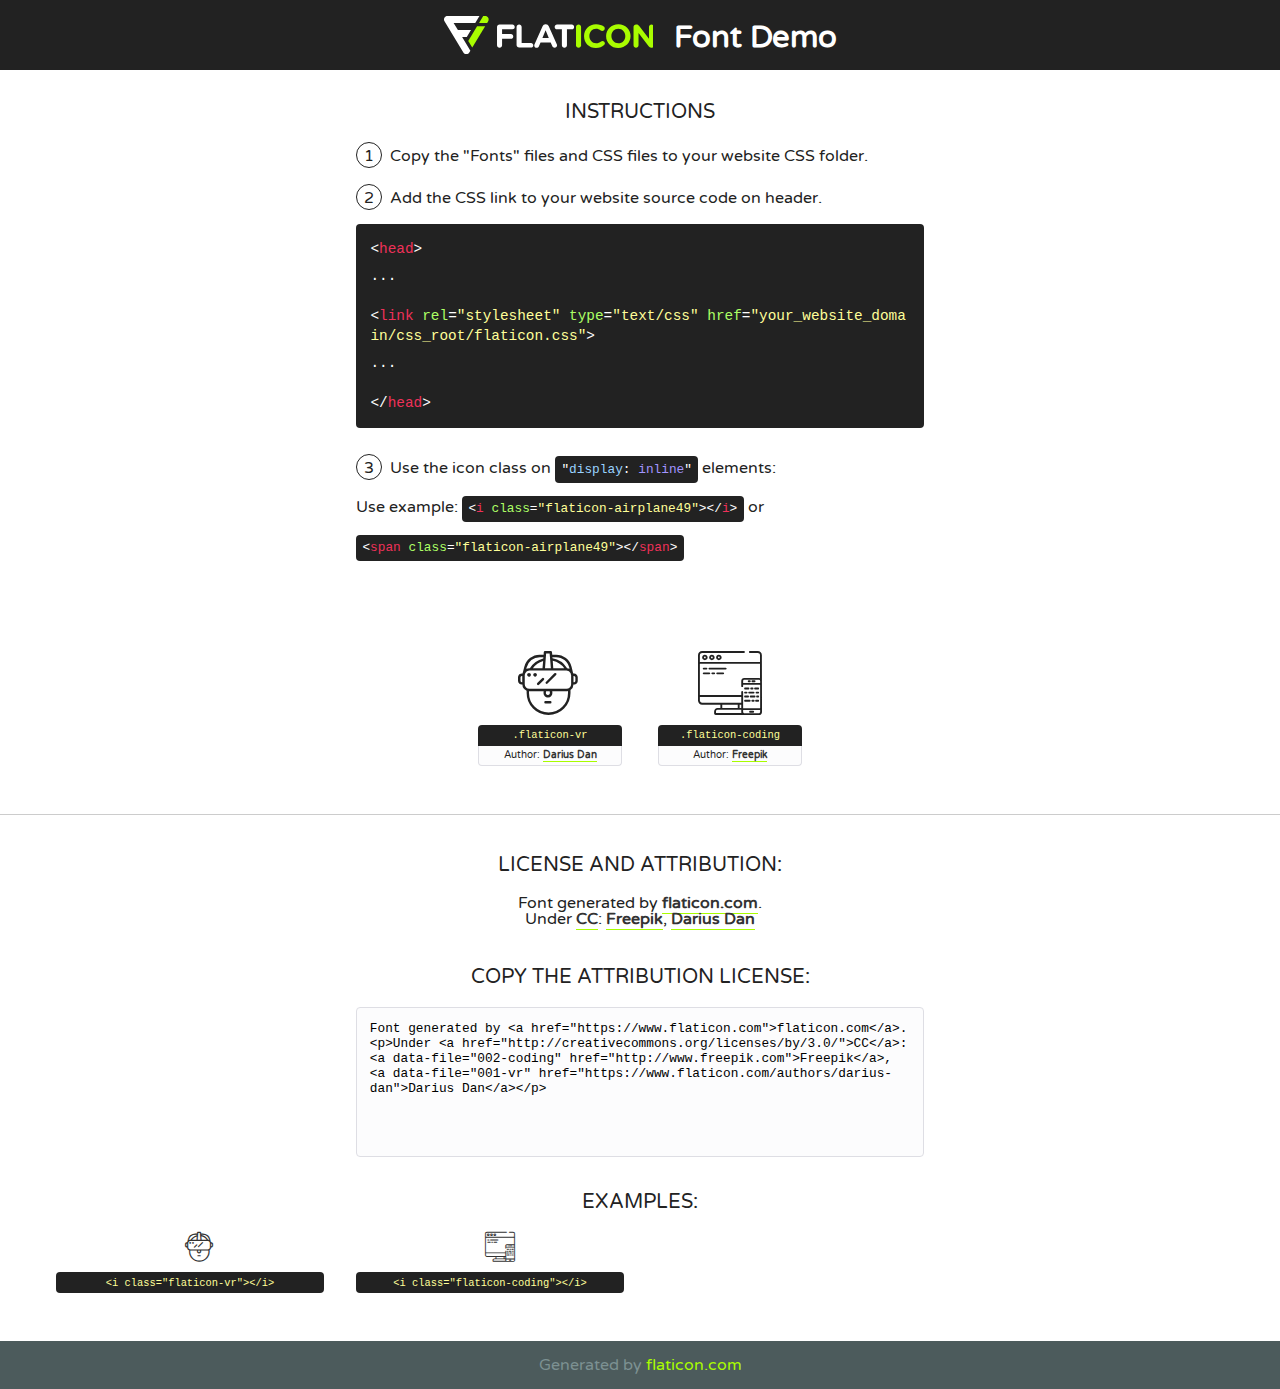
<file: font/flaticon.html>
<!DOCTYPE html>
<!--
  Flaticon icon font: Flaticon
  Creation date: 05/09/2019 05:52
-->
<html>
<!DOCTYPE html>
<html>

<head>
    <title>Flaticon WebFont</title>
    <link href="http://fonts.googleapis.com/css?family=Varela+Round" rel="stylesheet" type="text/css" />
    <link rel="stylesheet" type="text/css" href="flaticon.css">
    <meta charset="UTF-8">
    <style>
    html, body, div, span, applet, object, iframe,
    h1, h2, h3, h4, h5, h6, p, blockquote, pre,
    a, abbr, acronym, address, big, cite, code,
    del, dfn, em, img, ins, kbd, q, s, samp,
    small, strike, strong, sub, sup, tt, var,
    b, u, i, center,
    dl, dt, dd, ol, ul, li,
    fieldset, form, label, legend,
    table, caption, tbody, tfoot, thead, tr, th, td,
    article, aside, canvas, details, embed, 
    figure, figcaption, footer, header, hgroup, 
    menu, nav, output, ruby, section, summary,
    time, mark, audio, video {
        margin: 0;
        padding: 0;
        border: 0;
        font-size: 100%;
        font: inherit;
        vertical-align: baseline;
    }
    /* HTML5 display-role reset for older browsers */
    article, aside, details, figcaption, figure, 
    footer, header, hgroup, menu, nav, section {
        display: block;
    }
    body {
        line-height: 1;
    }
    ol, ul {
        list-style: none;
    }
    blockquote, q {
        quotes: none;
    }
    blockquote:before, blockquote:after,
    q:before, q:after {
        content: '';
        content: none;
    }
    table {
        border-collapse: collapse;
        border-spacing: 0;
    }
    body {
        font-family: 'Varela Round', Helvetica, Arial, sans-serif;
        font-size: 16px;
        color: #222;
    }
    a {
        color: #333;
        border-bottom: 1px solid #a9fd00;
        font-weight: bold;
        text-decoration: none;
    }
    * {
        -moz-box-sizing: border-box;
        -webkit-box-sizing: border-box;
        box-sizing: border-box;
        margin: 0;
        padding: 0;
    }
    [class^="flaticon-"]:before, [class*=" flaticon-"]:before, [class^="flaticon-"]:after, [class*=" flaticon-"]:after {
        font-family: Flaticon;
        font-size: 30px;
        font-style: normal;
        margin-left: 20px;
        color: #333;
    }
    .wrapper {
        max-width: 600px;
        margin: auto;
        padding: 0 1em;
    }
    .title {
        font-size: 1.25em;
        text-align: center;
        margin-bottom: 1em;
        text-transform: uppercase;
    }
    header {
        text-align: center;
        background-color: #222;
        color: #fff;
        padding: 1em;
    }
    header .logo {
        width: 210px;
        height: 38px;
        display: inline-block;
        vertical-align: middle;
        margin-right: 1em;
        border: none;
    }
    header strong {
        font-size: 1.95em;
        font-weight: bold;
        vertical-align: middle;
        margin-top: 5px;
        display: inline-block;
    }
    .demo {
        margin: 2em auto;
        line-height: 1.25em;
    }
    .demo ul li {
        margin-bottom: 1em;
    }
    .demo ul li .num {
        color: #222;
        border-radius: 20px;
        display: inline-block;
        width: 26px;
        padding: 3px;
        height: 26px;
        text-align: center;
        margin-right: 0.5em;
        border: 1px solid #222;
    }
    .demo ul li code {
        background-color: #222;
        border-radius: 4px;
        padding: 0.25em 0.5em;
        display: inline-block;
        color: #fff;
        font-family: Consolas,Monaco,Lucida Console,Liberation Mono,DejaVu Sans Mono,Bitstream Vera Sans Mono,Courier New, monospace;
        font-weight: lighter;
        margin-top: 1em;
        font-size: 0.8em;
        word-break: break-all;
    }
    .demo ul li code.big {
        padding: 1em;
        font-size: 0.9em;
    }
    .demo ul li code .red {
        color: #EF3159;
    }
    .demo ul li code .green {
        color: #ACFF65;
    }
    .demo ul li code .yellow {
        color: #FFFF99;
    }
    .demo ul li code .blue {
        color: #99D3FF;
    }
    .demo ul li code .purple {
        color: #A295FF;
    }
    .demo ul li code .dots {
        margin-top: 0.5em;
        display: block;
    }
    #glyphs {
        border-bottom: 1px solid #ccc;
        padding: 2em 0;
        text-align: center;
    }
    .glyph {
        display: inline-block;
        width: 9em;
        margin: 1em;
        text-align: center;
        vertical-align: top;
        background: #FFF;
    }
    .glyph .glyph-icon {
        padding: 10px;
        display: block;
        font-family:"Flaticon";
        font-size: 64px;
        line-height: 1;
    }
    .glyph .glyph-icon:before {
        font-size: 64px;
        color: #222;
        margin-left: 0;
    }
    .class-name {
        font-size: 0.65em;
        background-color: #222;
        color: #fff;
        border-radius: 4px 4px 0 0;
        padding: 0.5em;
        color: #FFFF99;
        font-family: Consolas,Monaco,Lucida Console,Liberation Mono,DejaVu Sans Mono,Bitstream Vera Sans Mono,Courier New, monospace;
    }
    .author-name {
        font-size: 0.6em;
        background-color: #fcfcfd;
        border: 1px solid #DEDEE4;
        border-top: 0;
        border-radius: 0 0 4px 4px;
        padding: 0.5em;
    }
    .class-name:last-child {
        font-size: 10px;
        color:#888;
    }
    .class-name:last-child a {
        font-size: 10px;
        color:#555;
    }
    .class-name:last-child a:hover {
        color:#a9fd00;
    }
    .glyph > input {
        display: block;
        width: 100px;
        margin: 5px auto;
        text-align: center;
        font-size: 12px;
        cursor: text;
    }
    .glyph > input.icon-input {
        font-family:"Flaticon";
        font-size: 16px;
        margin-bottom: 10px;
    }
    .attribution .title {
        margin-top: 2em;
    }
    .attribution textarea {
        background-color: #fcfcfd;
        padding: 1em;
        border: none;
        box-shadow: none;
        border: 1px solid #DEDEE4;
        border-radius: 4px;
        resize: none;
        width: 100%;
        height: 150px;
        font-size: 0.8em;
        font-family: Consolas,Monaco,Lucida Console,Liberation Mono,DejaVu Sans Mono,Bitstream Vera Sans Mono,Courier New, monospace;
        -webkit-appearance: none;
    }
    .iconsuse {
        margin: 2em auto;
        text-align: center;
        max-width: 1200px;
    }
    .iconsuse:after {
        content: '';
        display: table;
        clear: both;
    }
    .iconsuse .image {
        float: left;
        width: 25%;
        padding: 0 1em;
    }
    .iconsuse .image p {
        margin-bottom: 1em;
    }
    .iconsuse .image span {
        display: block;
        font-size: 0.65em;
        background-color: #222;
        color: #fff;
        border-radius: 4px;
        padding: 0.5em;
        color: #FFFF99;
        margin-top: 1em;
        font-family: Consolas,Monaco,Lucida Console,Liberation Mono,DejaVu Sans Mono,Bitstream Vera Sans Mono,Courier New, monospace;
    }
    #footer {
        text-align: center;
        background-color: #4C5B5C;
        color: #7c9192;
        padding: 1em;
    }
    #footer a {
        border: none;
        color: #a9fd00;
        font-weight: normal;
    }
    @media (max-width: 960px) {
        .iconsuse .image {
            width: 50%;
        }
    }
    @media (max-width: 560px) {
        .iconsuse .image {
            width: 100%;
        }
    }
    </style>
</head>

<body class="characters-off">

    <header>
        <a href="https://www.flaticon.com" target="_blank" class="logo">
            <svg version="1.1" xmlns="http://www.w3.org/2000/svg" xmlns:xlink="http://www.w3.org/1999/xlink" xmlns:a="http://ns.adobe.com/AdobeSVGViewerExtensions/3.0/" viewBox="0 0 560.875 102.036" enable-background="new 0 0 560.875 102.036" xml:space="preserve">
                <defs>
                </defs>
                <g>
                    <g class="letters">
                        <path fill="#ffffff" d="M141.596,29.675c0-3.777,2.985-6.767,6.764-6.767h34.438c3.426,0,6.15,2.728,6.15,6.15
                        c0,3.43-2.724,6.149-6.15,6.149h-27.674v13.091h23.719c3.429,0,6.151,2.724,6.151,6.15c0,3.43-2.723,6.149-6.151,6.149h-23.719
                        v17.574c0,3.773-2.986,6.761-6.764,6.761c-3.779,0-6.764-2.989-6.764-6.761V29.675z"></path>
                        <path fill="#ffffff" d="M193.844,29.149c0-3.781,2.985-6.767,6.764-6.767c3.776,0,6.763,2.985,6.763,6.767v42.957h25.039
                        c3.426,0,6.149,2.726,6.149,6.153c0,3.425-2.723,6.15-6.149,6.15h-31.802c-3.779,0-6.764-2.986-6.764-6.768V29.149z"></path>
                        <path fill="#ffffff" d="M241.891,75.71l21.438-48.407c1.492-3.341,4.215-5.357,7.906-5.357h0.792
                        c3.686,0,6.323,2.017,7.815,5.357l21.439,48.407c0.436,0.967,0.701,1.845,0.701,2.723c0,3.602-2.809,6.501-6.414,6.501
                        c-3.161,0-5.269-1.845-6.499-4.655l-4.132-9.661h-27.059l-4.301,10.102c-1.144,2.631-3.426,4.214-6.237,4.214
                        c-3.517,0-6.24-2.81-6.24-6.325C241.1,77.64,241.451,76.677,241.891,75.71z M279.932,58.666l-8.521-20.297l-8.526,20.297H279.932
                        z"></path>
                        <path fill="#ffffff" d="M314.864,35.387H301.86c-3.429,0-6.239-2.813-6.239-6.238c0-3.429,2.811-6.24,6.239-6.24h39.533
                        c3.426,0,6.237,2.811,6.237,6.24c0,3.425-2.811,6.238-6.237,6.238h-13.001v42.785c0,3.773-2.99,6.761-6.764,6.761
                        c-3.779,0-6.764-2.989-6.764-6.761V35.387z"></path>
                        <path fill="#A9FD00" d="M352.615,29.149c0-3.781,2.985-6.767,6.767-6.767c3.774,0,6.761,2.985,6.761,6.767v49.024
                        c0,3.773-2.987,6.761-6.761,6.761c-3.781,0-6.767-2.989-6.767-6.761V29.149z"></path>
                        <path fill="#A9FD00" d="M374.132,53.836v-0.179c0-17.481,13.178-31.801,32.065-31.801c9.22,0,15.459,2.458,20.557,6.238
                        c1.402,1.054,2.637,2.985,2.637,5.357c0,3.692-2.985,6.59-6.681,6.59c-1.845,0-3.071-0.702-4.044-1.319
                        c-3.776-2.813-7.729-4.393-12.562-4.393c-10.364,0-17.831,8.611-17.831,19.154v0.173c0,10.542,7.291,19.329,17.831,19.329
                        c5.715,0,9.492-1.756,13.359-4.834c1.049-0.874,2.458-1.491,4.039-1.491c3.429,0,6.325,2.813,6.325,6.236
                        c0,2.106-1.056,3.78-2.282,4.834c-5.539,4.834-12.036,7.733-21.878,7.733C387.572,85.464,374.132,71.493,374.132,53.836z"></path>
                        <path fill="#A9FD00" d="M433.009,53.836v-0.179c0-17.481,13.79-31.801,32.766-31.801c18.981,0,32.592,14.143,32.592,31.628v0.173
                        c0,17.483-13.785,31.807-32.769,31.807C446.625,85.464,433.009,71.32,433.009,53.836z M484.224,53.836v-0.179
                        c0-10.539-7.725-19.326-18.626-19.326c-10.893,0-18.449,8.611-18.449,19.154v0.173c0,10.542,7.73,19.329,18.626,19.329
                        C476.676,72.986,484.224,64.378,484.224,53.836z"></path>
                        <path fill="#A9FD00" d="M506.233,29.321c0-3.774,2.99-6.763,6.767-6.763h1.401c3.252,0,5.183,1.583,7.029,3.953l26.093,34.265
                        V29.059c0-3.692,2.99-6.677,6.681-6.677c3.683,0,6.671,2.985,6.671,6.677v48.934c0,3.78-2.987,6.765-6.764,6.765h-0.436
                        c-3.257,0-5.188-1.581-7.034-3.953l-27.056-35.492v32.944c0,3.687-2.985,6.676-6.678,6.676c-3.683,0-6.673-2.989-6.673-6.676
                        V29.321z"></path>
                    </g>
                    <g class="insignia">
                        <path fill="#ffffff" d="M48.372,56.137h12.517l11.156-18.537H37.186L25.688,18.539h57.825L94.668,0H9.271
                        C5.925,0,2.842,1.801,1.198,4.716c-1.644,2.907-1.593,6.482,0.134,9.343l50.38,83.501c1.678,2.781,4.689,4.476,7.938,4.476
                        c3.246,0,6.257-1.695,7.935-4.476l2.898-4.804L48.372,56.137z"></path>
                        <g class="i">
                            <path fill="#A9FD00" d="M93.575,18.539h0.031v0.004l21.652,0.004l2.705-4.488c1.727-2.861,1.778-6.436,0.133-9.343
                            C116.454,1.801,113.371,0,110.026,0h-5.294L93.575,18.539z"></path>
                            <polygon fill="#A9FD00" points="88.291,27.356 64.725,66.486 75.519,84.404 109.942,27.356"></polygon>
                        </g>
                    </g>
                </g>
            </svg>
        </a>
        <strong>Font Demo</strong>
    </header>


    <section class="demo wrapper">

        <p class="title">Instructions</p>

        <ul>
            <li>
                <span class="num">1</span>Copy the "Fonts" files and CSS files to your website CSS folder.
            </li>
            <li>
                <span class="num">2</span>Add the CSS link to your website source code on header.
                <code class="big">
                    &lt;<span class="red">head</span>&gt;
                    <br/><span class="dots">...</span>
                    <br/>&lt;<span class="red">link</span> <span class="green">rel</span>=<span class="yellow">"stylesheet"</span> <span class="green">type</span>=<span class="yellow">"text/css"</span> <span class="green">href</span>=<span class="yellow">"your_website_domain/css_root/flaticon.css"</span>&gt;
                    <br/><span class="dots">...</span>
                    <br/>&lt;/<span class="red">head</span>&gt;
                </code>
            </li>

            <li>
                <p>
                    <span class="num">3</span>Use the icon class on <code>"<span class="blue">display</span>:<span class="purple"> inline</span>"</code> elements:
                    <br />
                    Use example: <code>&lt;<span class="red">i</span> <span class="green">class</span>=<span class="yellow">&quot;flaticon-airplane49&quot;</span>&gt;&lt;/<span class="red">i</span>&gt;</code> or <code>&lt;<span class="red">span</span> <span class="green">class</span>=<span class="yellow">&quot;flaticon-airplane49&quot;</span>&gt;&lt;/<span class="red">span</span>&gt;</code>
            </li>
        </ul>

    </section>




   <section id="glyphs">          
    
      
        <div class="glyph"><div class="glyph-icon flaticon-vr"></div>
            <div class="class-name">.flaticon-vr</div>
            <div class="author-name">Author: <a data-file="001-vr" href="https://www.flaticon.com/authors/darius-dan">Darius Dan</a> </div> 
        </div>        
        
        <div class="glyph"><div class="glyph-icon flaticon-coding"></div>
            <div class="class-name">.flaticon-coding</div>
            <div class="author-name">Author: <a data-file="002-coding" href="http://www.freepik.com">Freepik</a> </div> 
        </div>        
        

    </section>



    <section class="attribution wrapper"   style="text-align:center;">

      <div class="title">License and attribution:</div><div class="attrDiv">Font generated by <a href="https://www.flaticon.com">flaticon.com</a>. <div><p>Under <a href="http://creativecommons.org/licenses/by/3.0/">CC</a>: <a data-file="002-coding" href="http://www.freepik.com">Freepik</a>, <a data-file="001-vr" href="https://www.flaticon.com/authors/darius-dan">Darius Dan</a></p>  </div>
      </div>
      <div class="title">Copy the Attribution License:</div>

    <textarea onclick="this.focus();this.select();">Font generated by &lt;a href=&quot;https://www.flaticon.com&quot;&gt;flaticon.com&lt;/a&gt;. <p>Under <a href="http://creativecommons.org/licenses/by/3.0/">CC</a>: <a data-file="002-coding" href="http://www.freepik.com">Freepik</a>, <a data-file="001-vr" href="https://www.flaticon.com/authors/darius-dan">Darius Dan</a></p>  
     </textarea>

    </section>

    <section class="iconsuse">

          <div class="title">Examples:</div>            
             
            <div class="image">
                <p>
                    <i class="glyph-icon flaticon-vr"></i> 
                    <span>&lt;i class=&quot;flaticon-vr&quot;&gt;&lt;/i&gt;</span>
                </p>
            </div>
            
            <div class="image">
                <p>
                    <i class="glyph-icon flaticon-coding"></i> 
                    <span>&lt;i class=&quot;flaticon-coding&quot;&gt;&lt;/i&gt;</span>
                </p>
            </div>
                       
        </div>
                            
    </section>

<div id="footer">
    <div>Generated by <a href="https://www.flaticon.com">flaticon.com</a>
    </div>
</div>



</body>
</html>
</file>
<file: font/flaticon.css>
/*
  	Flaticon icon font: Flaticon
  	Creation date: 05/09/2019 05:52
  	*/

@font-face {
  font-family: "Flaticon";
  src: url("./Flaticon.eot");
  src: url("./Flaticon.eot?#iefix") format("embedded-opentype"),
       url("./Flaticon.woff2") format("woff2"),
       url("./Flaticon.woff") format("woff"),
       url("./Flaticon.ttf") format("truetype"),
       url("./Flaticon.svg#Flaticon") format("svg");
  font-weight: normal;
  font-style: normal;
}

@media screen and (-webkit-min-device-pixel-ratio:0) {
  @font-face {
    font-family: "Flaticon";
    src: url("./Flaticon.svg#Flaticon") format("svg");
  }
}

[class^="flaticon-"]:before, [class*=" flaticon-"]:before,
[class^="flaticon-"]:after, [class*=" flaticon-"]:after {   
  font-family: Flaticon;
        font-size: 20px;
font-style: normal;
margin-left: 20px;
}

.flaticon-vr:before { content: "\f100"; }
.flaticon-coding:before { content: "\f101"; }
</file>
